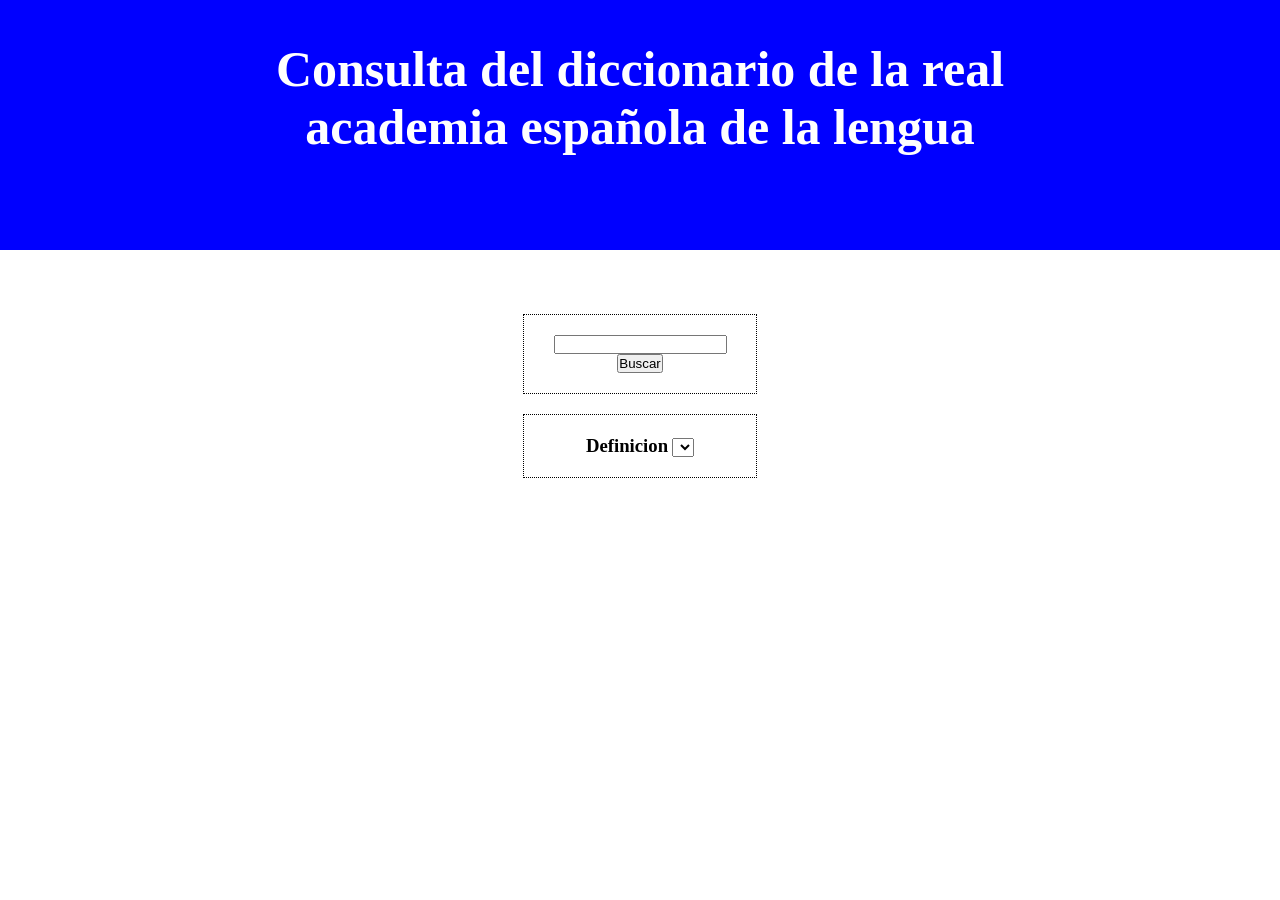
<file: examenJavascript - copia/index.html>
<!DOCTYPE html>
<html lang="en">
<head>
    <meta charset="UTF-8">
    <meta name="viewport" content="width=device-width, initial-scale=1.0">
    <link rel="stylesheet" href="./assest/style.css">
    <title>Diccionario</title>
</head>
<body>
    <div class="encabezado">
        <div class="encabezadoPeque">
            <h1>Consulta del diccionario de la real academia española de la lengua</h1>
        </div>
        
    </div>
    <div class="divInput">
        <input class="input" type="text">
        <button type="button" class="btn">Buscar</button>
    </div>
    <div class="divResultado">
        <h3 class="palabra"></h3>
        <h3 class="origen"></h3>
        <ul class="definicion"></ul>
    </div>
    <div class="divSelect">
        <h3>Definicion</h3>
        <select class="select">
        </select>
    </div>
    
    <script type="text/javascript" src="./assest/code.js"></script>
</body>
</html>
</file>
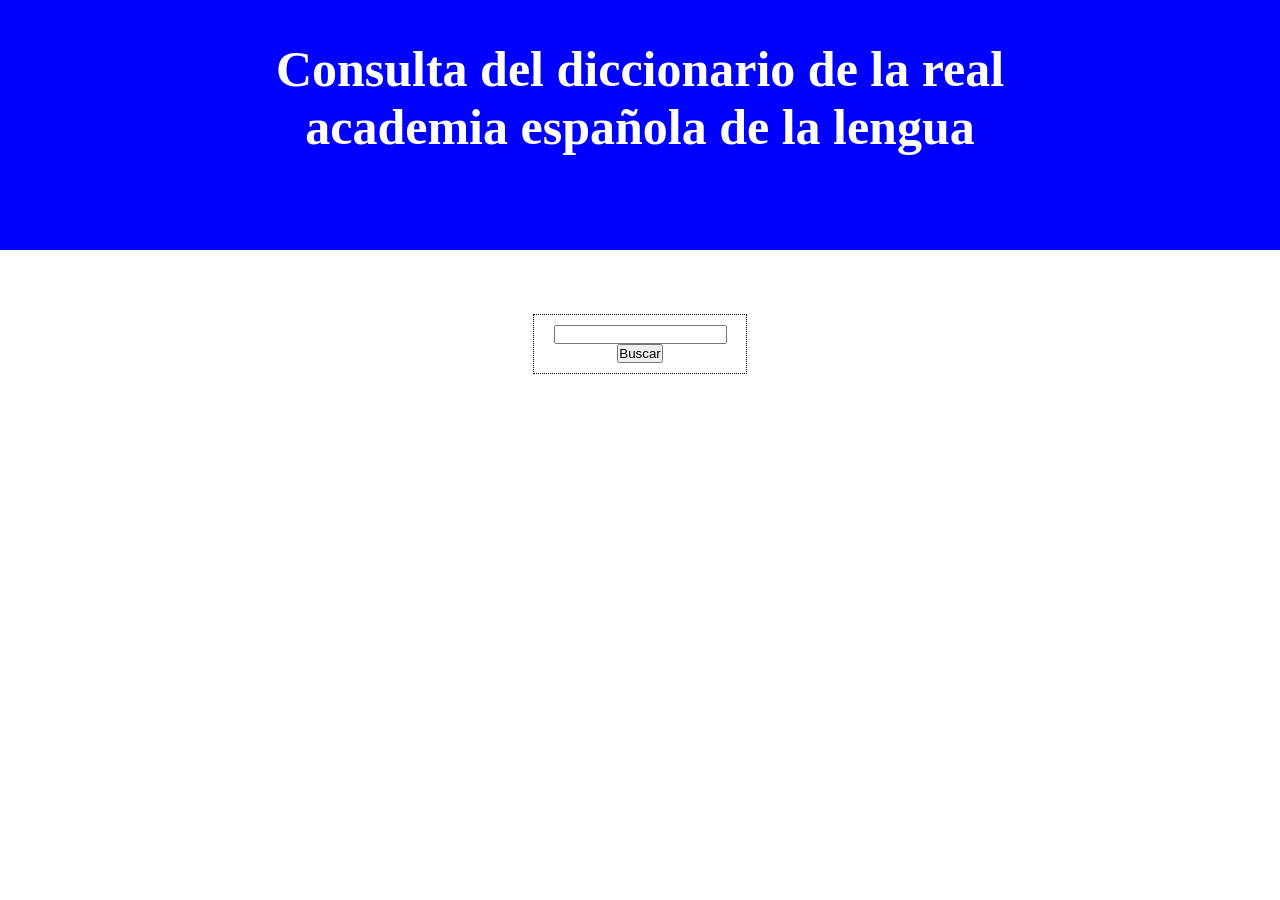
<file: examenJavascript/index.html>
<!DOCTYPE html>
<html lang="en">
<head>
    <meta charset="UTF-8">
    <meta name="viewport" content="width=device-width, initial-scale=1.0">
    <link rel="stylesheet" href="./assest/style.css">
    <title>Diccionario</title>
</head>
<body>
    <div class="encabezado">
        <div class="encabezadoPeque">
            <h1>Consulta del diccionario de la real academia española de la lengua</h1>
        </div>
        
    </div>
    <div class="divInput">
        <input class="input" type="text">
        <button type="button" class="btn">Buscar</button>
    </div>
    <div class="divResultado">
        <h3 class="palabra"></h3>
        <h3 class="origen"></h3>
        <ul class="definicion"></ul>
    </div>
    <script type="text/javascript" src="./assest/code.js"></script>
</body>
</html>
</file>
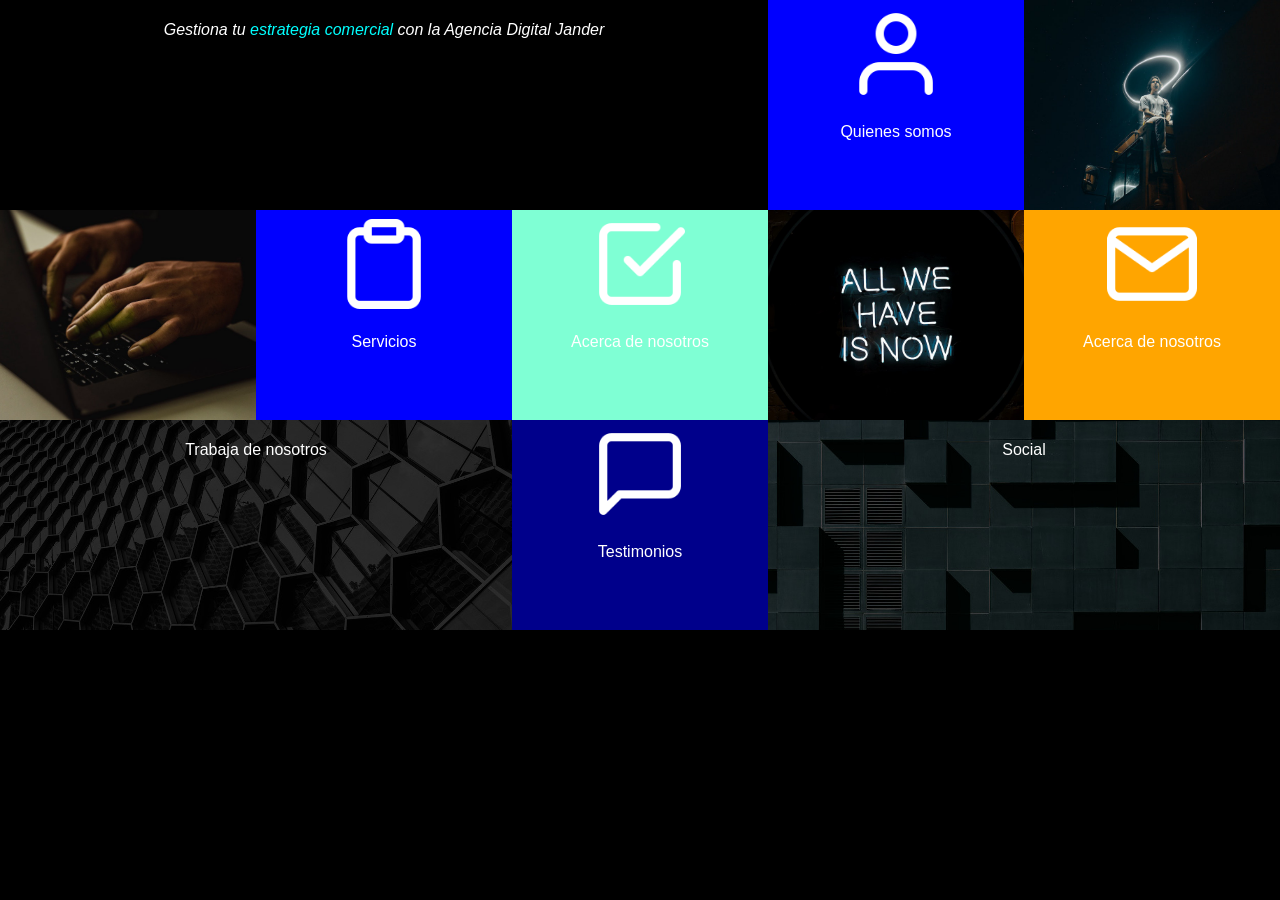
<file: GRID/index.html>
<!DOCTYPE html>
<html lang="es">
<head>
    <meta charset="UTF-8" />
    <meta name="viewport" content="width=device-width, initial-scale=1.0" />
    <link rel="stylesheet" type="text/css" href="./assets/css/style.css" />
    <title>Examen GRID</title>
</head>
<body>
    <div class="contenedor">
        <div class="cajas primera">
            <p><i>Gestiona tu <span class="letraAzul">estrategia comercial</span> con la Agencia Digital Jander</i></p>
        </div>
        <div class="cajas segunda">
            <img src="./assets/imagenes/icono-usuario.png">
            <p>Quienes somos</p>
        </div>
        <div class="cajas tercera"></div>
        <div class="cajas cuarta"></div>
        <div class="cajas quinta">
            <img src="./assets/imagenes/icono-clipboard.png">
            <p>Servicios</p>
        </div>
        <div class="cajas sexta">
            <img src="./assets/imagenes/icono-check.png">
            <p>Acerca de nosotros</p>
        </div>
        <div class="cajas septima"></div>
        <div class="cajas octava">
            <img src="./assets/imagenes/icono-mail.png">
            <p>Acerca de nosotros</p>
        </div>
        <div class="cajas novena">
            <p>Trabaja de nosotros</p>
        </div>
        <div class="cajas decima">
            <img src="./assets/imagenes/icono-mensaje.png" >
            <p>Testimonios</p>
        </div>
        <div class="cajas ultima">
            <p>Social</p>
        </div>
    </div>
</body>
</html>
</file>
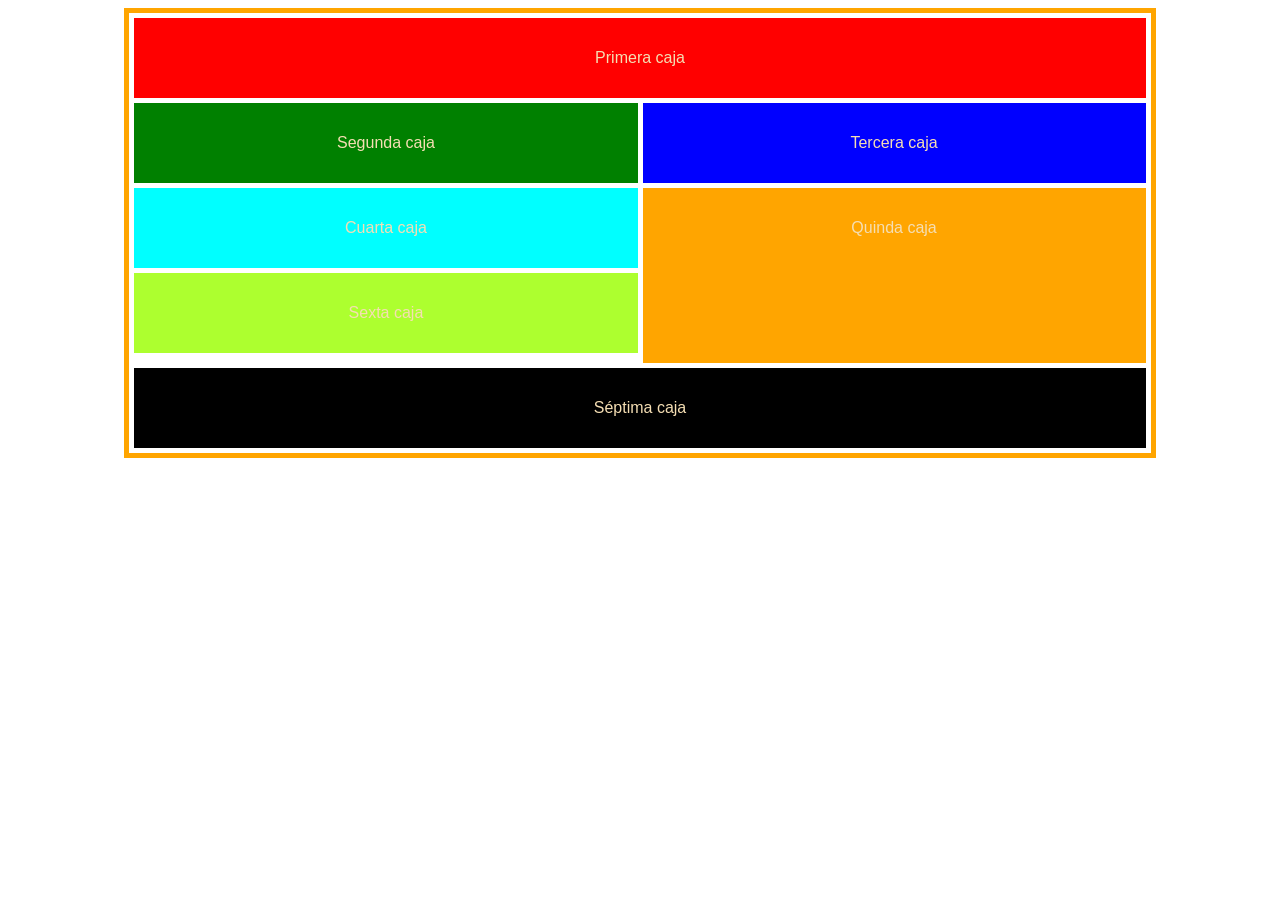
<file: Tema3/index.html>
<!DOCTYPE html>
<html lang="es">
<head>
    <meta charset="UTF-8" />
    <meta name="viewport" content="width=device-width, initial-scale=1.0" />
    <link rel="stylesheet" type="text/css" href="styles.css" />
    <title>Maquetación</title>
</head>
<body>
    <div class="contenedor">
        <div class="cajas roja">
            <p>Primera caja</p>
        </div>
        <div class="cajas verde">
            <p>Segunda caja</p>
        </div>
        <div class="cajas azul1">
            <p>Tercera caja</p>
        </div>
        <div class="cajas azul2">
            <p>Cuarta caja</p>
        </div>
        <div class="cajas amarillo">
            <p>Quinda caja</p>
        </div>
        <div class="cajas verde_claro">
            <p>Sexta caja</p>
        </div>
        <div class="cajas negro">
            <p>Séptima caja</p>
        </div>
        </div>
</body>
</html>
</file>
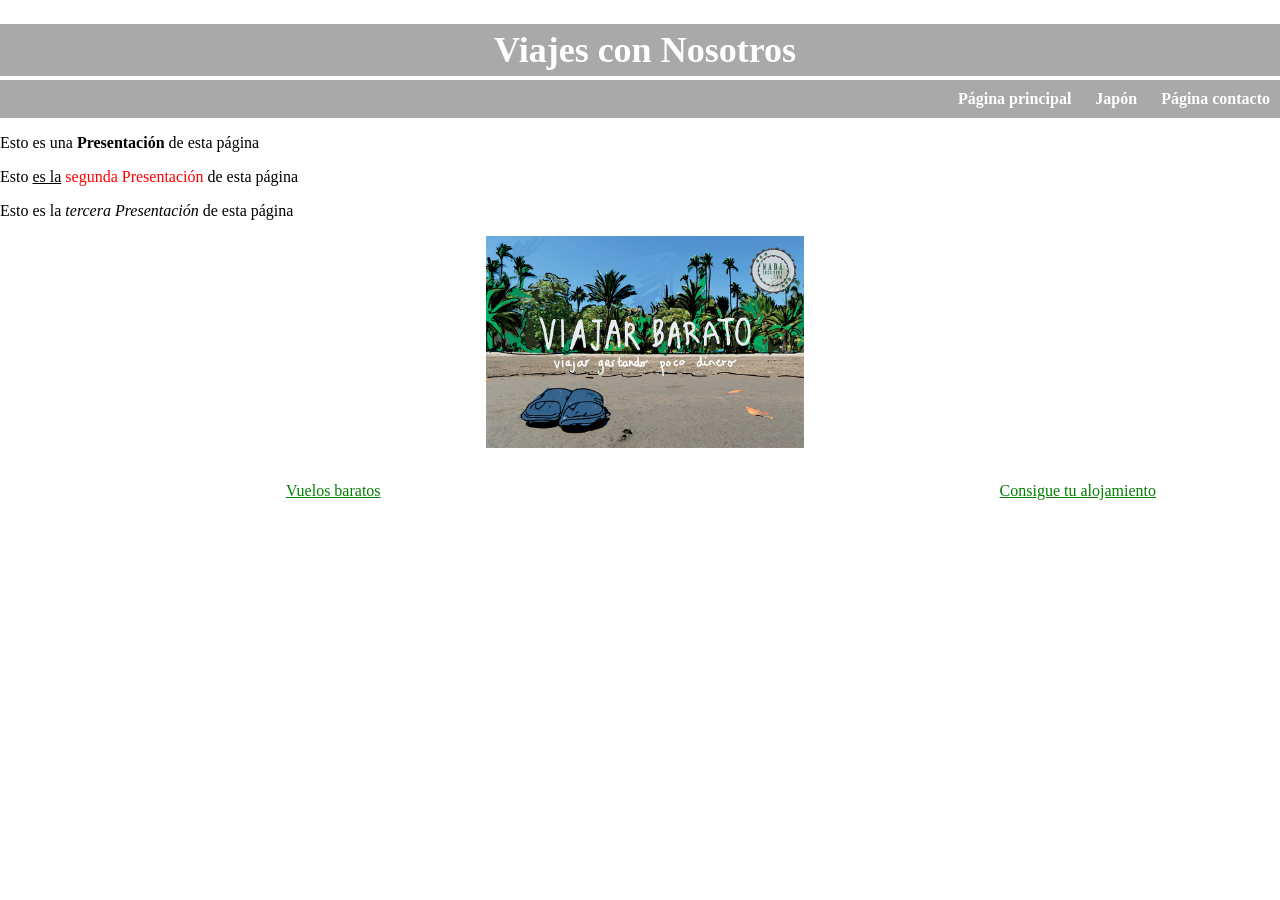
<file: viajesIniciales/index.html>
<!DOCTYPE html>
<html lang="es">
<head>
    <meta charset="UTF-8">
    <meta name="viewport" content="width=device-width, initial-scale=1.0"/>
    <link rel="stylesheet" type="text/css" href="./assests/css/style.css"/>
    <title>Viajes con Nosotros</title>
</head>
<body>
    <h1>Viajes con Nosotros </h1>
    <nav>
        <ul>
            <li><a class="enlaceMenu" href="./index.html">Página principal</a></li>
            <li><a class="enlaceMenu" href="./destino1.html">Japón</a></li>
            <li><a class="enlaceMenu" href="./contacto.html">Página contacto</a></li>
        </ul>
    </nav>
    <p>Esto es una <b>Presentación</b> de esta página</p>
    <p>Esto <span class="subrayado">es la</span> <span class="otroColor">segunda Presentación</span> de esta página</p>
    <p>Esto es la <i>tercera Presentación</i> de esta página</p>
    <div class="fotoPresent">
        <img src="./assests/imagenes/1-viajes-baratos-cómo-viajar-gastando-poco-dinero.jpg" width="40%"/>
    </div>
    <div class="enlacesAbajo">  
        <a class="primerEnlace" href="https://www.skyscanner.es/">Vuelos baratos</a>
        <a href="https://www.booking.com">Consigue tu alojamiento</a>
    </div> 
</body>
</html>
</file>
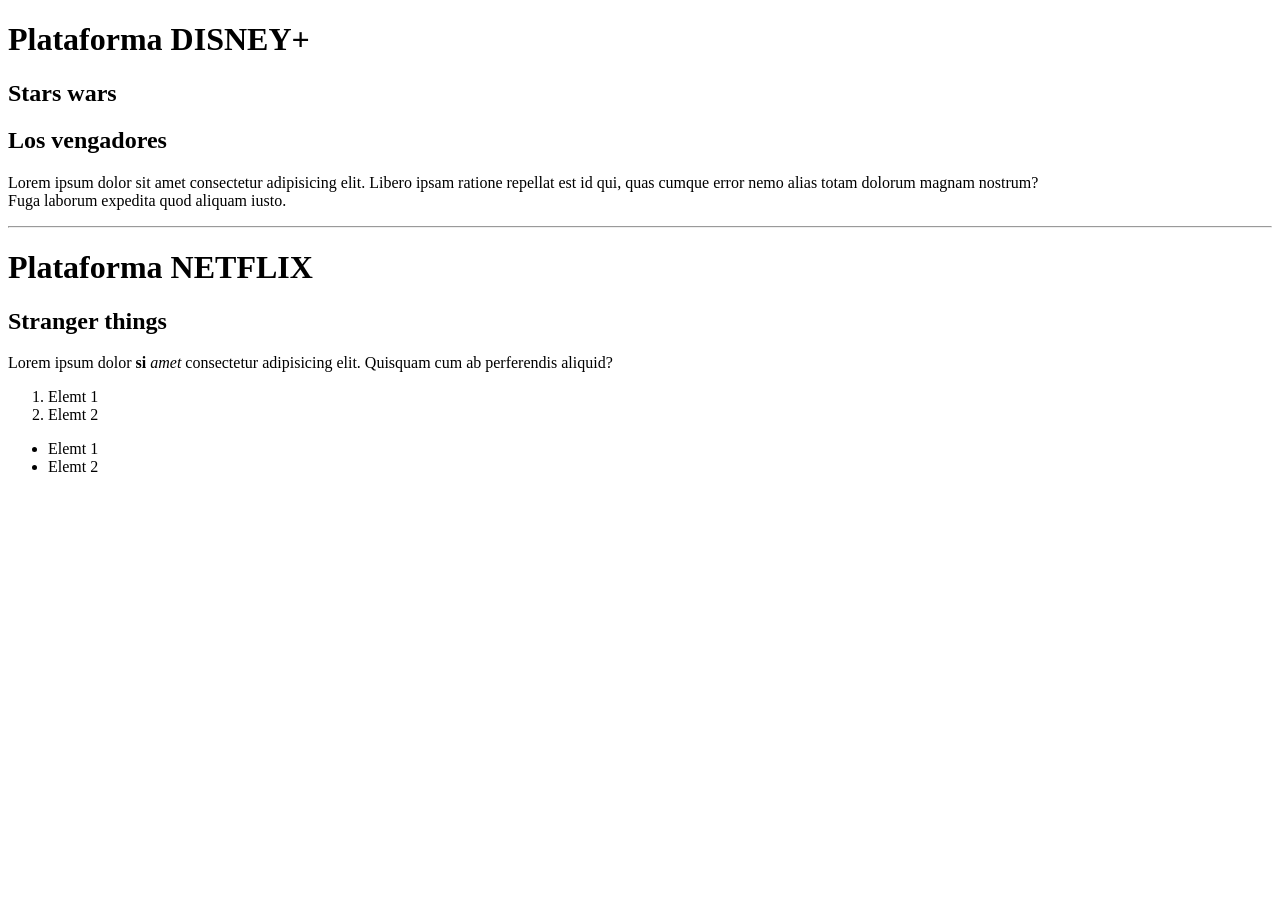
<file: Tema 1/HTML/index.html>
<!DOCTYPE html>
<html lang="es">
<head>
    <meta charset="UTF-8">
    <meta name="viewport" content="width=device-width, initial-scale=1.0"/>
    <meta name="description" content="Esto es una página de prueba"/>
    <meta name="author" content="Ramón Martin España"/>
    <meta name="keywords" content="prueba"/>
    <title>Página de prueba</title>
</head>
<body>
    <!--Esto es un encabezado de nvl 1-->
    <h1>Plataforma DISNEY+</h1>
    <h2>Stars wars</h2>
    <h2>Los vengadores</h2>
    <p>Lorem ipsum dolor sit amet consectetur adipisicing elit. Libero ipsam ratione repellat est id qui, quas cumque error nemo alias totam dolorum magnam nostrum?<br> Fuga laborum expedita quod aliquam iusto.</p>
    <hr/><!--Esto es una línea horizontal-->
    <h1>Plataforma NETFLIX</h1>
    <h2>Stranger things</h2>
    <p>Lorem ipsum dolor <b>si</b> <i>amet</i> consectetur adipisicing elit. Quisquam cum ab perferendis aliquid? </p>
    <ol>
        <li>Elemt 1</li>
        <li>Elemt 2</li>
    </ol>
    <ul>
        <li>Elemt 1</li>
        <li>Elemt 2</li>
    </ul>
</body>
</html>
</file>
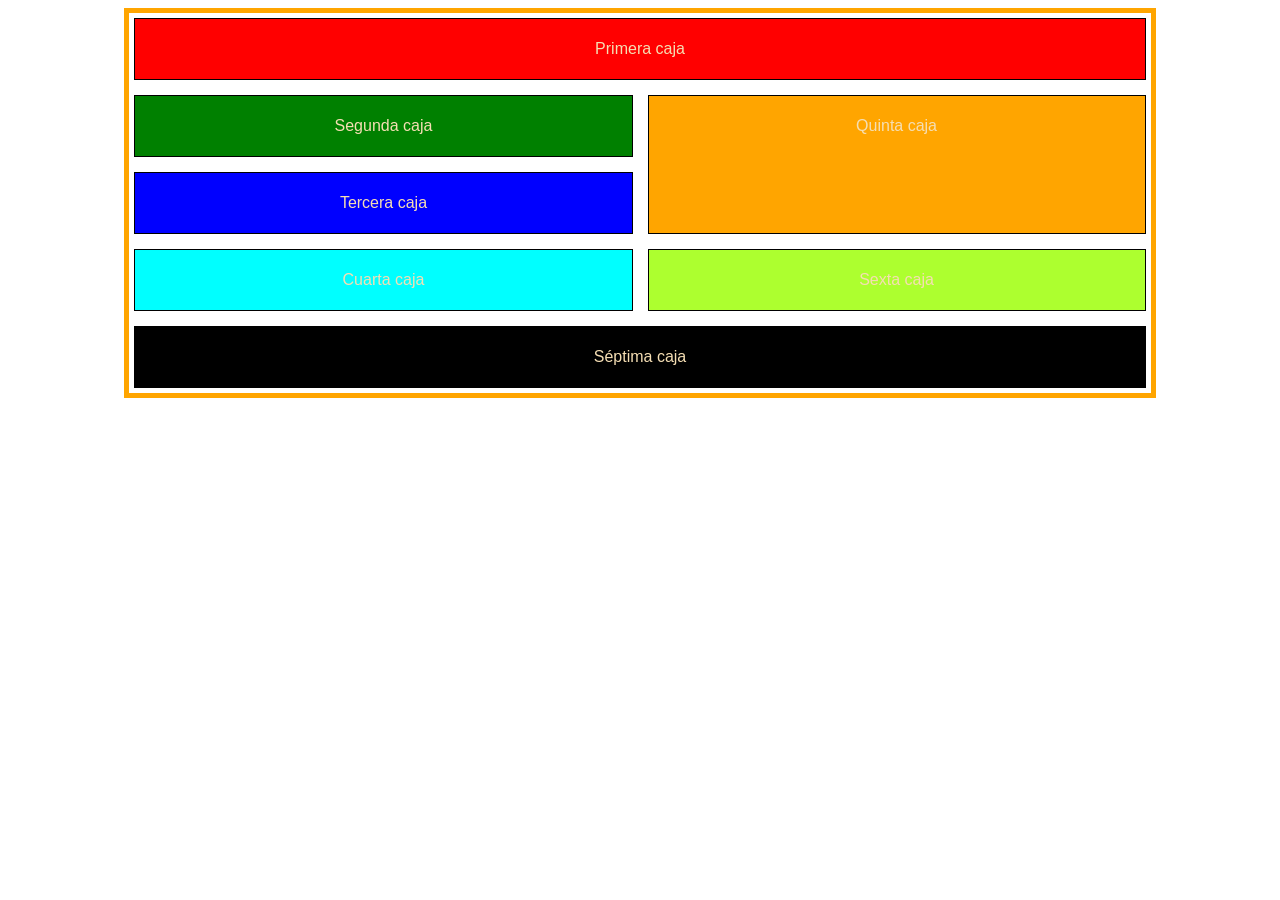
<file: Tema2/Act1.1/index.html>
<!DOCTYPE html>
<html lang="es">
<head>
    <meta charset="UTF-8" />
    <meta name="viewport" content="width=device-width, initial-scale=1.0" />
    <link rel="stylesheet" type="text/css" href="styles.css" />
    <title>Maquetación</title>
</head>
<body>
    <div class="contenedor">
        <div class="cajas roja">
            <p>Primera caja</p>
        </div>
        <div class="cajas verde">
            <p>Segunda caja</p>
        </div>
        <div class="cajas azul1">
            <p>Tercera caja</p>
        </div>
        <div class="cajas azul2">
            <p>Cuarta caja</p>
        </div>
        <div class="cajas amarillo">
            <p>Quinta caja</p>
        </div>
        <div class="cajas verde_claro">
            <p>Sexta caja</p>
        </div>
        <div class="cajas negro">
            <p>Séptima caja</p>
        </div>
        </div>
</body>
</html>
</file>
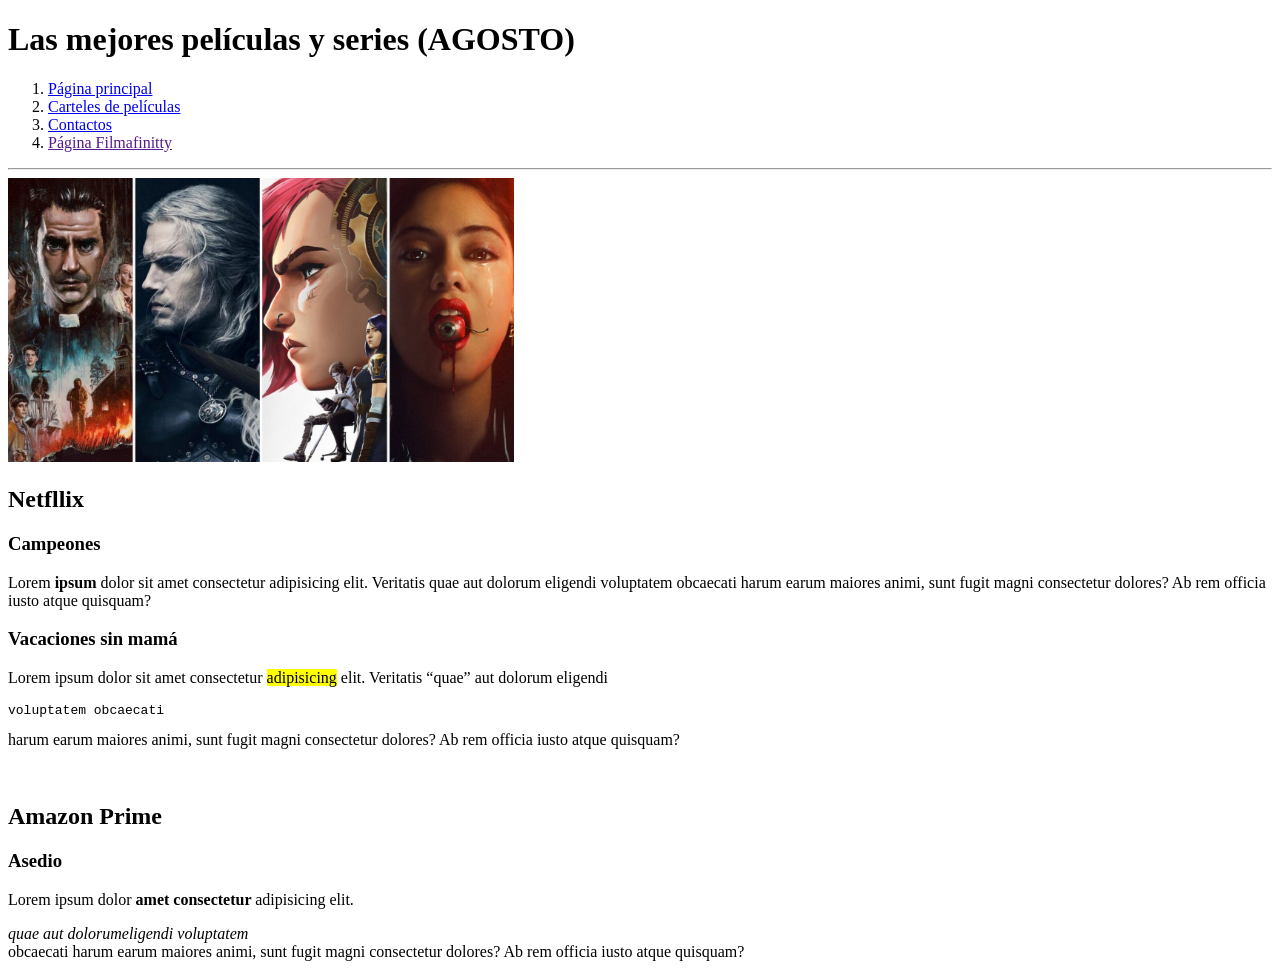
<file: Tema2/Act1/index.html>
<!DOCTYPE html>
<html lang="es">
<head>
    <meta charset="UTF-8">
    <meta name="viewport" content="width=device-width, initial-scale=1.0">
    <title>Películas</title>
</head>
<body>
    <h1>Las mejores películas y series (AGOSTO)</h1>
    <ol>
        <li><a href="index.html">Página principal</a></li>
        <li><a href="carteleras.html">Carteles de películas</a></li>
        <li><a href="contacto.html">Contactos</a></li>
        <li><a href="">Página Filmafinitty</a></li>
    </ol>
    <hr/>
    <img  width="40%" height="auto" src="assets/portada.jpeg"></img>
    <br>
    <h2>Netfllix</h2>
    <h3>Campeones</h3>
    <p>Lorem <b>ipsum</b> dolor sit amet consectetur adipisicing elit. Veritatis quae aut dolorum eligendi voluptatem obcaecati harum earum maiores animi, sunt fugit magni consectetur dolores? Ab rem officia iusto atque quisquam? </p>
    <h3>Vacaciones sin mamá</h3>
    <p>Lorem ipsum dolor sit amet consectetur <mark>adipisicing</mark> elit. Veritatis <q>quae</q> aut dolorum eligendi <pre>voluptatem obcaecati</pre> harum earum maiores animi, sunt fugit magni consectetur dolores? Ab rem officia iusto atque quisquam? </p>
    <br/>
    <h2>Amazon Prime</h2>
    <h3>Asedio</h3>
    <p>Lorem ipsum dolor <strong> amet consectetur </strong>adipisicing elit. <address> quae aut dolorumeligendi voluptatem</address>  obcaecati harum earum maiores animi, sunt fugit magni consectetur dolores? Ab rem officia iusto atque quisquam? </p>
</body>
</html>
</file>
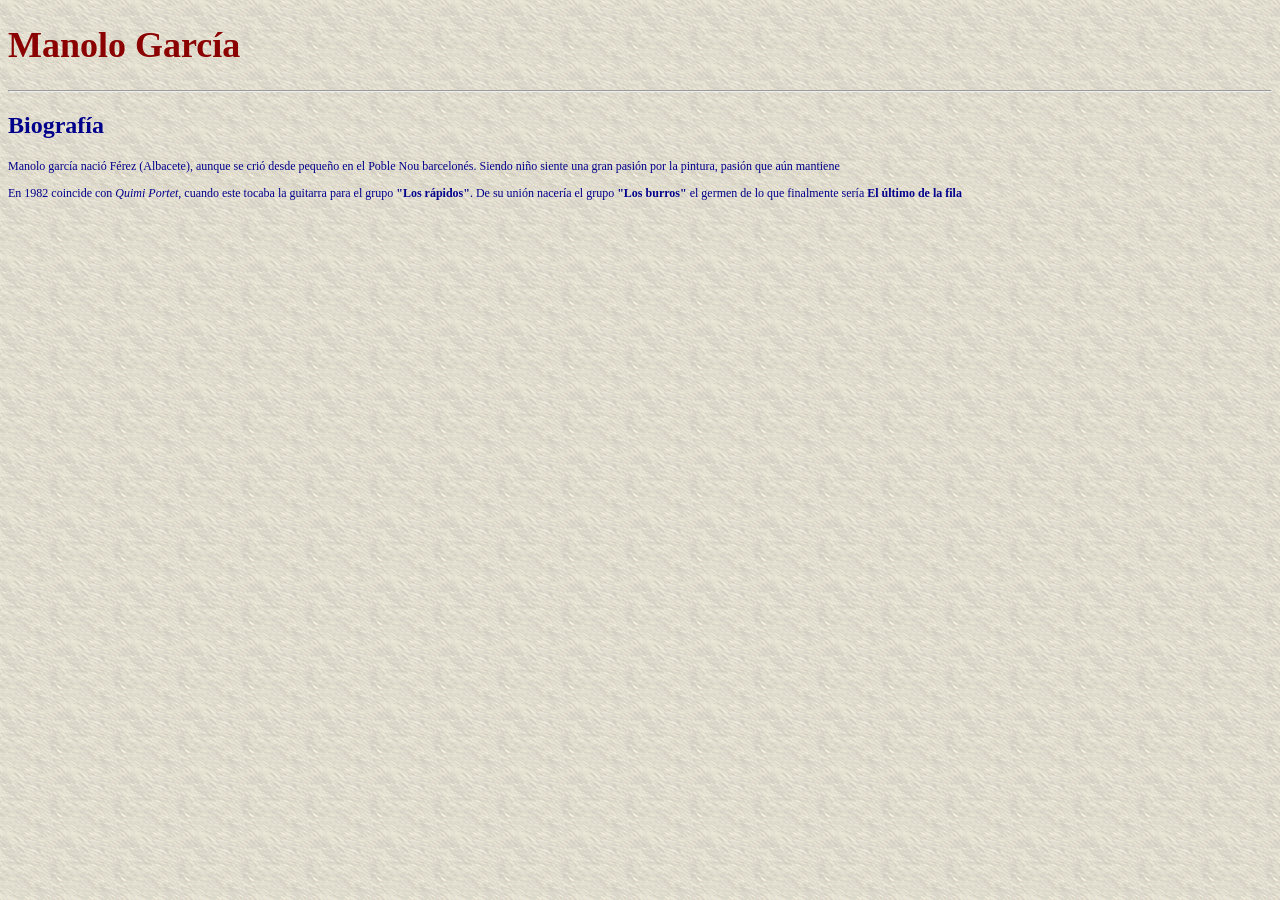
<file: Tema2/Act2/index.html>
<!DOCTYPE html>
<html lang="es">
<head>
    <meta charset="UTF-8"/>
    <meta name="viewport" content="width=device-width, initial-scale=1.0"/>
    <meta name="description" content="Este es el ejercicio 2"/>
    <meta name="author" content="Ramón Martin España"/>
    <meta name="keywords" content="Manolo García"/>
    <link rel="stylesheet" type="text/css" href="estilos.css"/>
    <title>Ejercicio2</title>
</head>
<body>
    <h1>Manolo García</h1>
    <hr/>
    <h2>Biografía</h2>
    <p>Manolo garcía nació Férez (Albacete), aunque se crió desde pequeño en el Poble Nou barcelonés. Siendo niño siente una gran pasión por la pintura, pasión que aún mantiene</p>
    <p>En 1982 coincide con <i>Quimi Portet</i>, cuando este tocaba la guitarra para el grupo <b>"Los rápidos"</b>. De su unión nacería el grupo <b>"Los burros"</b> el germen de lo que finalmente sería <b>El último de la fila</b></p>
</body>
</html>
</file>
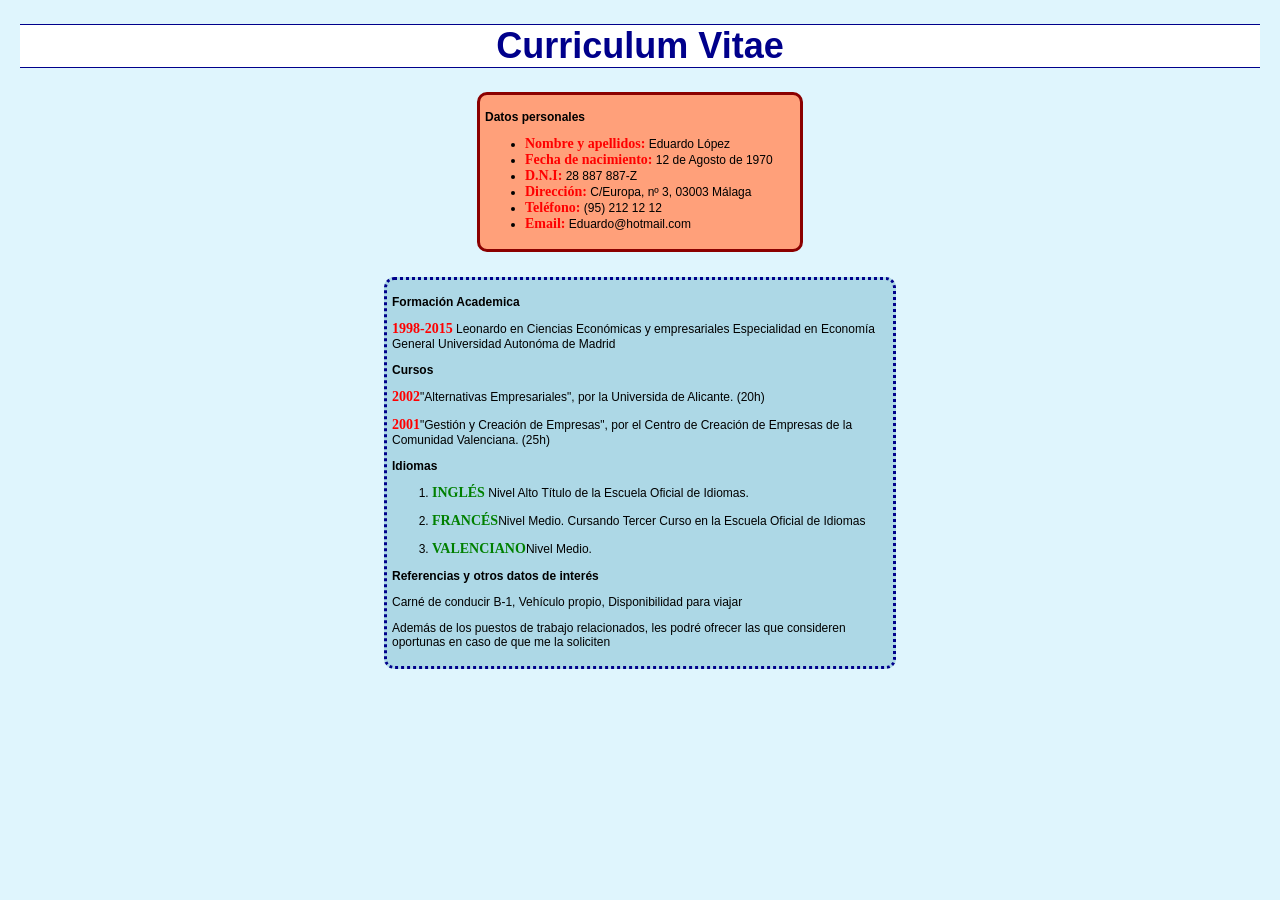
<file: Tema2/Act3/index.html>
<!DOCTYPE html>
<html lang="es">
<head>
    <meta charset="UTF-8">
    <meta name="viewport" content="width=device-width, initial-scale=1.0">
    <link rel="stylesheet" type="text/css" href="estilos.css">
    <title>Curriculum vitae</title>
</head>
<body>
    <h1>Curriculum Vitae</h1>
    <div class="rojo">
        <h2>Datos personales</h2>
        <ul>
            <li><span class="TimesRojo"> Nombre y apellidos:</span> Eduardo López</li>
            <li><span class="TimesRojo">Fecha de nacimiento:</span> 12 de Agosto de 1970</li>
            <li><span class="TimesRojo">D.N.I:</span> 28 887 887-Z</li>
            <li><span class="TimesRojo">Dirección:</span> C/Europa, nº 3, 03003 Málaga</li>
            <li><span class="TimesRojo">Teléfono:</span> (95) 212 12 12</li>
            <li><span class="TimesRojo">Email:</span> Eduardo@hotmail.com</li>
        </ul>
    </div>
    <div class="azul">
        <h2>Formación Academica</h2>
        <p><span class="TimesRojo">1998-2015</span> Leonardo en Ciencias Económicas y empresariales Especialidad en Economía General Universidad Autonóma de Madrid</p>
        <h2>Cursos</h2>
        <p><span class="TimesRojo">2002</span>"Alternativas Empresariales", por la Universida de Alicante. (20h)</p>
        <p><span class="TimesRojo">2001</span>"Gestión y Creación de Empresas", por el Centro de Creación de Empresas de la Comunidad Valenciana. (25h)</p>
        <h2>Idiomas</h2>
        <ol>
            <li><p><span class="TimesVerde">INGLÉS</span> Nivel Alto Título de la Escuela Oficial de Idiomas.</p></li>
            <li><p><span class="TimesVerde">FRANCÉS</span>Nivel Medio. Cursando Tercer Curso en la Escuela Oficial de Idiomas</p></li>
            <li><p><span class="TimesVerde">VALENCIANO</span>Nivel Medio.</p></li>
        </ol>
        <h2>Referencias y otros datos de interés</h2>
        <p>Carné de conducir B-1, Vehículo propio, Disponibilidad para viajar</p>
        <p>Además de los puestos de trabajo relacionados, les podré ofrecer las que consideren oportunas en caso de que me la soliciten</p>
    </div>
</body>
</html>
</file>
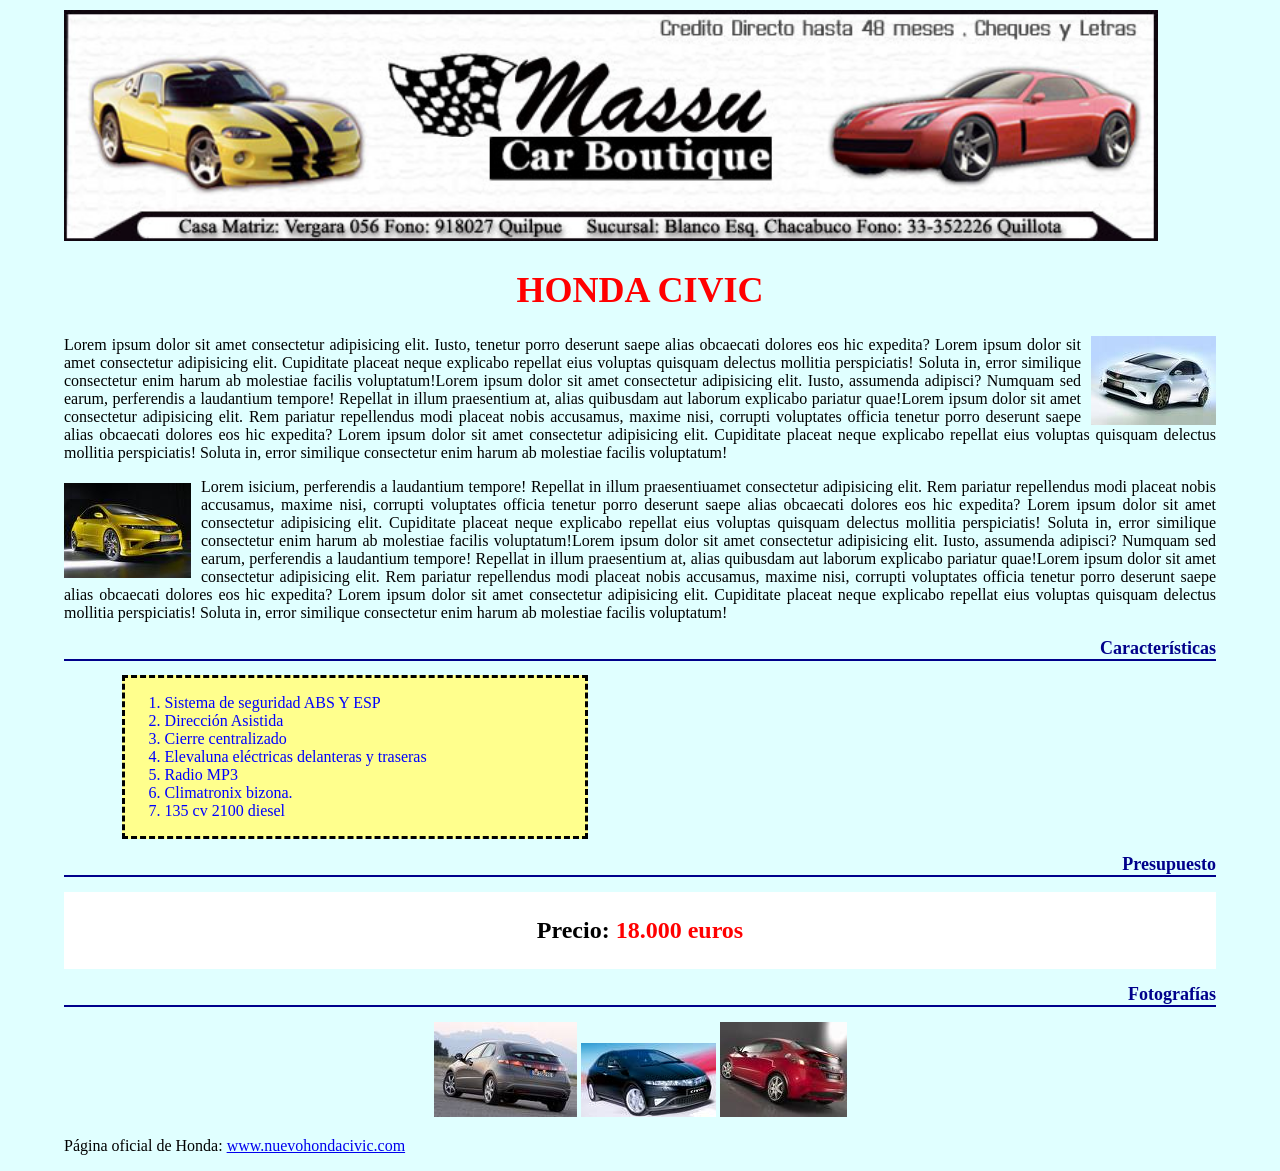
<file: Tema2/Act5/index.html>
<!DOCTYPE html>
<html lang="es">
<head>
    <meta charset="UTF-8">
    <meta name="viewport" content="width=device-width, initial-scale=1.0">
    <link rel="stylesheet" href="./style.css" type="text/css"/>
    <title>Ejercicio 5</title>
</head>
<body>
    <img style="width: 95%;" class="logo" src="./assest/logo.jpg" alt="logo de coches"/>
    <h1>HONDA CIVIC</h1>
    <img class="entexto1" src="./assest/honda1.jpg" alt="honda blanco"/>
    <p>Lorem ipsum dolor sit amet consectetur adipisicing elit. Iusto,  tenetur porro deserunt saepe alias obcaecati dolores eos hic expedita? Lorem ipsum dolor sit amet consectetur adipisicing elit. Cupiditate placeat neque explicabo repellat eius voluptas quisquam delectus mollitia perspiciatis! Soluta in, error similique consectetur enim harum ab molestiae facilis voluptatum!Lorem ipsum dolor sit amet consectetur adipisicing elit. Iusto, assumenda adipisci? Numquam sed earum, perferendis a laudantium tempore! Repellat in illum praesentium at, alias quibusdam aut laborum explicabo pariatur quae!Lorem ipsum dolor sit amet consectetur adipisicing elit. Rem pariatur repellendus modi placeat nobis accusamus, maxime nisi, corrupti voluptates officia tenetur porro deserunt saepe alias obcaecati dolores eos hic expedita? Lorem ipsum dolor sit amet consectetur adipisicing elit. Cupiditate placeat neque explicabo repellat eius voluptas quisquam delectus mollitia perspiciatis! Soluta in, error similique consectetur enim harum ab molestiae facilis voluptatum!</p>
    <img class="entexto2" src="./assest/honda2.jpg" alt="honda amarillo"/>
    <p>Lorem isicium, perferendis a laudantium tempore! Repellat in illum praesentiuamet consectetur adipisicing elit. Rem pariatur repellendus modi placeat nobis accusamus, maxime nisi, corrupti voluptates officia tenetur porro deserunt saepe alias obcaecati dolores eos hic expedita? Lorem ipsum dolor sit amet consectetur adipisicing elit. Cupiditate placeat neque explicabo repellat eius voluptas quisquam delectus mollitia perspiciatis! Soluta in, error similique consectetur enim harum ab molestiae facilis voluptatum!Lorem ipsum dolor sit amet consectetur adipisicing elit. Iusto, assumenda adipisci? Numquam sed earum, perferendis a laudantium tempore! Repellat in illum praesentium at, alias quibusdam aut laborum explicabo pariatur quae!Lorem ipsum dolor sit amet consectetur adipisicing elit. Rem pariatur repellendus modi placeat nobis accusamus, maxime nisi, corrupti voluptates officia tenetur porro deserunt saepe alias obcaecati dolores eos hic expedita? Lorem ipsum dolor sit amet consectetur adipisicing elit. Cupiditate placeat neque explicabo repellat eius voluptas quisquam delectus mollitia perspiciatis! Soluta in, error similique consectetur enim harum ab molestiae facilis voluptatum!</p>
    <h2>Características</h2>
    <div class="amarillo">
        <ol>
            <li>Sistema de seguridad ABS Y ESP</li>
            <li>Dirección Asistida</li>
            <li>Cierre centralizado</li>
            <li>Elevaluna eléctricas delanteras y traseras</li>
            <li>Radio MP3</li>
            <li>Climatronix bizona.</li>
            <li>135 cv 2100 diesel</li>
        </ol>
    </div>
    <h2>Presupuesto</h2>
    <div class="blanco">
        <p>Precio: <span class="rojo">18.000 euros</span></p>
    </div>
    <h2>Fotografías</h2>
    <div class="fotos">
        <img src="./assest/honda3.jpg" alt="fotografía3"/>
        <img src="./assest/honda4.jpg" alt="fotografía4"/>
        <img src="./assest/honda5.jpg" alt="fotografía5"/>
    </div>
    <p>Página oficial de Honda: <a href="http://www.honda.es/">www.nuevohondacivic.com</a></p>
</body>
</html>
</file>
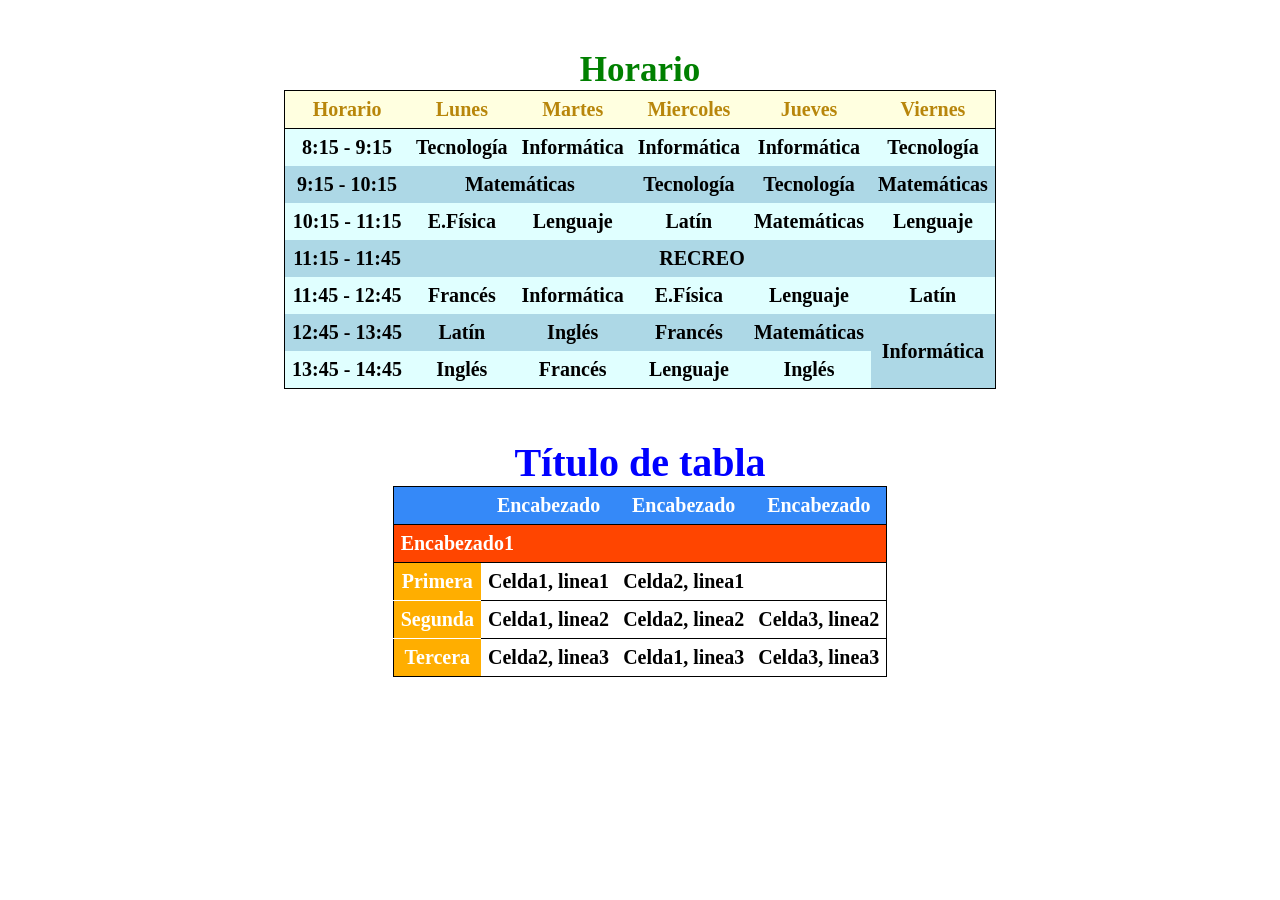
<file: Tema2/Act6/index.html>
<!DOCTYPE html>
<html lang="es">
<head>
    <meta charset="UTF-8">
    <meta name="viewport" content="width=device-width, initial-scale=1.0"/>
    <meta name="author" content="Ramón Martin España"/>
    <link rel="stylesheet" href="./styles.css" type="text/css"/>
    <title>Horario de clase</title>
</head>
<body>
    <table class="tablahorario">
        <caption>Horario</caption>
        <tr class="amarillo">
            <th>Horario</th>
            <th>Lunes</th>
            <th>Martes</th>
            <th>Miercoles</th>
            <th>Jueves</th>
            <th>Viernes</th>
        </tr>
        <tr class="azul1">
            <td class="horario">8:15 - 9:15</td>
            <td>Tecnología</td>
            <td>Informática</td>
            <td>Informática</td>
            <td>Informática</td>
            <td>Tecnología</td>
        </tr>
        <tr class="azul2">
            <td class="horario">9:15 - 10:15</td>
            <td colspan="2">Matemáticas</td>
            <td>Tecnología</td>
            <td>Tecnología</td>
            <td>Matemáticas</td>
        </tr>
        <tr class="azul1">
            <td class="horario">10:15 - 11:15</td>
            <td>E.Física</td>
            <td>Lenguaje</td>
            <td>Latín</td>
            <td>Matemáticas</td>
            <td>Lenguaje</td>
        </tr>
        <tr class="azul2">
            <td>11:15 - 11:45</td>
            <td colspan="5">RECREO</td>
        </tr>
        <tr class="azul1">
            <td class="horario">11:45 - 12:45</td>
            <td>Francés</td>
            <td>Informática</td>
            <td>E.Física</td>
            <td>Lenguaje</td>
            <td>Latín</td>
        </tr>
        <tr class="azul2">
            <td class="horario">12:45 - 13:45</td>
            <td>Latín</td>
            <td>Inglés</td>
            <td>Francés</td>
            <td>Matemáticas</td>
            <td rowspan="2">Informática</td>
        <tr class="azul1">
            <td class="horario">13:45 - 14:45</td>
            <td>Inglés</td>
            <td>Francés</td>
            <td>Lenguaje</td>
            <td>Inglés</td>
        </tr>
    </table>
    <table class="tablaAmpliacion">
        <caption>Título de tabla</caption>
        <tr class="azul">
            <th></th>
            <th>Encabezado</th>
            <th>Encabezado</th>
            <th>Encabezado</th>
        </tr>
        <tr>
            <td class="naranjaGrande" colspan="4">Encabezado1</td>
        </tr>
        <tr>
            <td class="amarillo">Primera</td>
            <td>Celda1, linea1</td>
            <td>Celda2, linea1</td>
            <td></td>
        </tr>
        <tr>
            <td class="amarillo">Segunda</td>
            <td>Celda1, linea2</td>
            <td>Celda2, linea2</td>
            <td>Celda3, linea2</td>
        </tr>
        <tr>
            <td class="amarillo3">Tercera</td>
            <td>Celda2, linea3</td>
            <td>Celda1, linea3</td>
            <td>Celda3, linea3</td>
        </tr>
    </table>
</body>
</html>
</file>
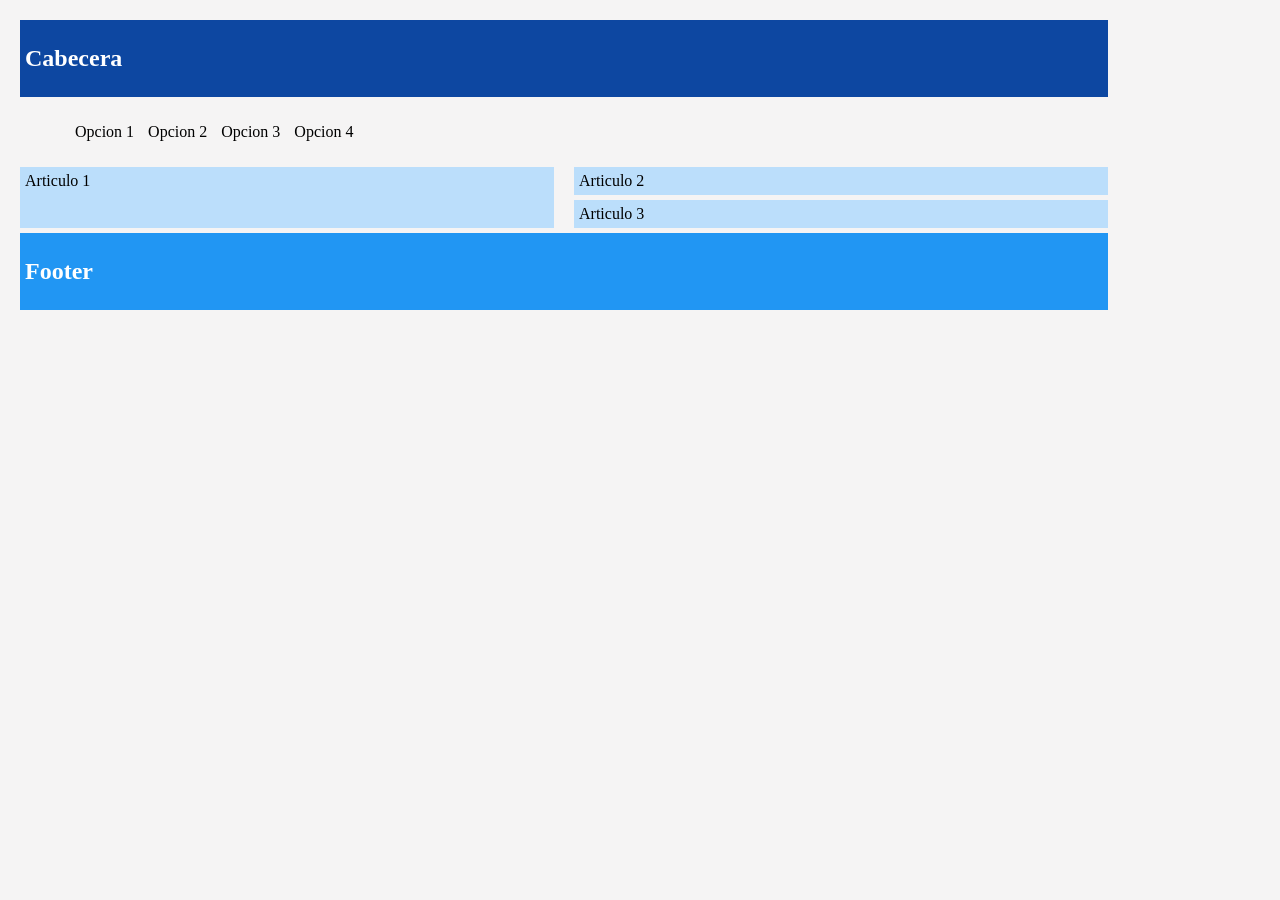
<file: Tema2/Ejemplo de clase/index.html>
<!DOCTYPE html>
<html lang="en">
<head>
  <meta charset="UTF-8">
  <title>Grid Layout</title>
  <link rel="stylesheet" href="cssgrid.css">
</head>
<body>
  <div id="container">
    <header>
      <h2>Cabecera</h2>
    </header>
    <nav>
      <ul>
        <li>Opcion 1</li>
        <li>Opcion 2</li>
        <li>Opcion 3</li>
        <li>Opcion 4</li>
      </ul>
    </nav>    
    <article class="a1">Articulo 1</article>
    <article class="articulo2">Articulo 2</article>
    <article class="articulo3">Articulo 3</article>
    <footer>
      <h2>Footer</h2>
    </footer>
  </div>
</body>
</html>
</file>
<file: examenJavascript - copia/assest/style.css>
*{
    margin: 0px;
    padding: 0px;
}
.encabezado{
    background-color: blue;
    height: 250px;
    text-align: center;
    align-items: center;
    margin-bottom: 5%;
    justify-content: center;
}

.encabezadoPeque{
    width: 70%;
    margin: auto;
}

h1{
    color: white;
    font-size: 50px;
    padding: 40px;

}

.divInput{
    margin: auto;
    text-align: center;
    border: dotted 1px black;
    width: 15%;
    padding: 20px;
}

.divResultado{
    margin-left: 30px;
}

.divResultado h3{
    display: inline;
}

.definicion{
    margin-left: 30px;
}

.green{
    color: green;
}

.rojo{
    color: red;
}

.divSelect{
    width: 15%;
    margin: auto;
    text-align: center;
    margin-top: 20px;
    border: dotted 1px black;
    padding: 20px;
}

.divSelect h3{
    display: inline;
}
</file>
<file: examenJavascript/assest/style.css>
*{
    margin: 0px;
    padding: 0px;
}
.encabezado{
    background-color: blue;
    height: 250px;
    text-align: center;
    align-items: center;
    margin-bottom: 5%;
    justify-content: center;
}

.encabezadoPeque{
    width: 70%;
    margin: auto;
}

h1{
    color: white;
    font-size: 50px;
    padding: 40px;

}

.divInput{
    margin: auto;
    text-align: center;
    border: dotted 1px black;
    width: 15%;
    padding: 10px;
}

.divResultado{
    margin-left: 30px;
}

.divResultado h3{
    display: inline;
}

.definicion{
    margin-left: 30px;
}

.green{
    color: green;
}

.rojo{
    color: red;
}
</file>
<file: GRID/assets/css/style.css>
body{
    color: white;
    font-family: Impact, Haettenschweiler, 'Arial Narrow Bold', sans-serif;
    margin: 0%;
    background-color: black;
}

.contenedor{
    display: grid;
    margin: auto;
    grid-template-columns: 1fr 1fr 1fr 1fr 1fr;
}

.cajas{
    text-align: center;
    padding: 5px;
    height: 200px;
}

.letraAzul{
    color: aqua
}

.segunda img, .quinta img, .sexta img, .octava img, .decima img{
    width: 40%;
}

.tercera, .cuarta, .septima, .ultima, .novena{
    background-repeat: no-repeat;
    background-position: center;
    background-size: cover; 
}

.primera{
    background-color: black;    
    grid-column: 1 / 4;
}

.segunda, .quinta{
    background-color: blue;
}

.tercera{
    background-image: url(../imagenes/fondo1.jpg);
}

.cuarta{
    background-image: url(../imagenes/fondo2.jpg);
}

.septima{
    background-image: url(../imagenes/fondo3.jpg);
}

.sexta{
    background-color: aquamarine;
}

.octava{
    background-color: orange;
}

.novena{
    grid-column: 1 / 3;
    background-image: url(../imagenes/fondo4.jpg);
}

.decima{
    background-color: darkblue; 
}

.ultima{
    grid-column: 4/6;
    background-image: url(../imagenes/fondo5.jpg);
}
</file>
<file: Tema3/styles.css>
body{
    color: wheat;
    font-family: Impact, Haettenschweiler, 'Arial Narrow Bold', sans-serif;
}
.contenedor{
    display: grid;

    /* Espacio entre cajas*/
    gap: 5px;
    margin: auto;

    /*Crea 2 columnas y les da la anchura*/
    grid-template-columns: 1fr 1fr;
    padding: 5px;
    width: 80%;
    border: 5px solid orange;
}

.cajas{
    text-align: center;
    padding: 15px;
}

.roja{
    background-color: red;
    /*El número de columnas que ocupa (span 2 para decir 2 espacios y 3 para decir que termina antes de la 3*/
    grid-column: 1 / 3;
}

.verde{
    background-color: green;
}

.azul1{
    background-color: blue;
}

.azul2{
    background-color: aqua;
}

.amarillo{
    background-color: orange;
    grid-row: 3 / span 4;
    grid-column: 2 / 3;
}

.verde_claro{
    background-color: greenyellow;
}

.negro{
    background-color: black;
    grid-column: 1 / span 2;
}
</file>
<file: viajesIniciales/assests/css/style.css>
body{
    margin: auto;
}

h1{
    font-size: 36px;
    font-weight: bold;
    color: white;
    text-align: center;
    background-color: darkgray;
    width: 100%;    
    padding: 5px;
    margin-bottom: -5px;
}

nav{
    width: 100%;    
    background-color: darkgray;
    color: white;
    margin-top: -12px;
    margin-right: -30px;
    text-align: right;
}

nav ul{
    list-style: none;
    padding: 10px;
}

nav ul li{
    display: inline;
}

.enlaceMenu{
    text-decoration: none;
    font-weight: bold;
    color: white;
    margin-left: 20px;
}

.enlaceMenu:hover{
    text-decoration: underline;
    font-weight: bold;
}

p{
    text-align: justify;
}

.fotoPresent{
    margin-left: 38%;
    margin-right: auto;
}

.enlacesAbajo{
    margin-left: 30px;
    padding: 10px;
    margin-top: 20px;
}

.enlacesAbajo a:link, a:visited{
    text-decoration: underline;
    color: green;
}

.enlacesAbajo a:hover{
    color: red;
    text-decoration: none;
}

.primerEnlace{
    margin-right: 50%;
    margin-left: 20%;
}

.otroColor{
    color: red;
}

.subrayado{
    text-decoration: underline;
}
</file>
<file: Tema2/Act1.1/styles.css>
body{
    color: wheat;
    font-family: Impact, Haettenschweiler, 'Arial Narrow Bold', sans-serif;
}
.contenedor{
    display: grid;

    /* Espacio entre cajas*/
    gap: 15px;
    margin: auto;

    /*Crea 2 columnas y les da la anchura*/
    grid-template-columns: 1fr 1fr;
    padding: 5px;
    width: 80%;
    border: 5px solid orange;
}

.cajas{
    text-align: center;
    padding: 5px;
    border: solid 1px black;
}

.roja{
    background-color: red;
    /*El número de columnas que ocupa (span 2 para decir 2 espacios y 3 para decir que termina antes de la 3*/
    grid-column: 1 / 3;
}

.verde{
    background-color: green;
}

.azul1{
    background-color: blue;
}

.azul2{
    background-color: aqua;
}

.amarillo{
    background-color: orange;
    grid-row: 2 / span 2;
    grid-column: 2 / 3;
}

.verde_claro{
    background-color: greenyellow;
    grid-column: 2 / 3;
}

.negro{
    background-color: black;
    grid-column: 1 / span 2;
}
</file>
<file: Tema2/Act2/estilos.css>
body{
    font-family: Verdana;
    font-size: 12px;
    color: darkblue;
    background-image: url(assets/fondo.gif);
}

h1{
    font-family: Georgia;
    font-size: 36px;
    font-weight: bold;
    color: darkred;
}

h2{
    font-size: 24px;
    font-weight: bold;
}
</file>
<file: Tema2/Act3/estilos.css>
body{
    font-family: Verdana, Geneva, Tahoma, sans-serif;
    font-size: 12px;
    color: black;
    font-weight: normal;
    background-color: #dff5fd;
    margin: 20px;
}

h1{
    font-family: Arial, Helvetica, sans-serif;
    font-size: 36px;
    font-weight: bold;
    color: darkblue;
    text-align: center;
    background-color: white;
    border-top: solid 1px darkblue;
    border-bottom: solid 1px darkblue;
}

h2{
    font-size: 12px;
    font-weight: bold;
}

.TimesRojo{
    font-family: 'Times New Roman', Times, serif;
    font-size: 14px;
    font-weight: bold;
    color: red;
}

.TimesVerde{
    font-family: 'Times New Roman', Times, serif;
    font-size: 14px;
    font-weight: bold;
    color: green
}

.rojo{
    background-color: lightsalmon;
    border: solid 3px darkred;
    border-radius: 10px;
    padding: 5px;
    width: 25%;
    margin-left: auto;
    margin-right: auto;
}

.azul{
    background-color: lightblue;
    border: dotted 3px darkblue;
    border-radius: 10px;
    padding: 5px;
    width: 40%;
    margin-top: 2%;
    margin-left: auto;
    margin-right: auto;
}
</file>
<file: Tema2/Act5/style.css>
body{
    background-color: lightcyan;
    font-family: 'Times New Roman', Times, serif;
    font-size: 16px;
    color: black;
    width: 90%;
    margin: auto;
}

.logo{ 
    margin-top: 10px;
}

h1{
    color: red;
    font-family: Georgia, 'Times New Roman', Times, serif;
    font-size: 36px;
    font-weight: bold;
    text-align: center;
}

.entexto1{
    float: right;
    margin-left: 10px;
}

.entexto2{
    float: left;
    margin-right: 10px;
    margin-top: 5px;
}

p{
    text-align: justify;
}

h2{
    font-family: 'Times New Roman', Times, serif;
    font-size: 18px;
    font-weight: bold;
    color: darkblue;
    text-align: right;
    border-bottom: solid 2px;
}

.amarillo{
    background-color: rgb(255, 255, 141);
    width: 40%;
    border: dashed black;
    margin-left: 5%;
    color: blue;
}

.blanco{
    background-color: white;
    font-size: 24px;
    padding: 1px;
}

.blanco p {
    text-align: center;
    font-weight: bold;
}

.blanco p .rojo{
    color: red;
}

.fotos{
    text-align: center;
}
</file>
<file: Tema2/Act6/styles.css>
body{
    font-family: 'Times New Roman', Times, serif;
    font-size: 20px;
    color: black;
}

table.tablahorario{
    text-align: center;
    margin: 50px auto 0px auto;
    border: solid 1px black;
    border-collapse: collapse;
    font-weight: bold;
}

table.tablahorario caption{
    color: green;
    font-weight: bold;
    font-size: 35px;
}

table.tablahorario tr td, th{
    padding: 7px;
}

table.tablahorario tr th{
    background-color: lightyellow;
    color: darkgoldenrod;
}

table.tablahorario tr.azul1{
    background-color: lightcyan;
}

table.tablahorario tr.azul2{
    background-color: lightblue;
}

table.tablaAmpliacion{
    color: white;
    text-align: center;
    margin: 50px auto 0px auto;
    border: solid 1px black;
    font-weight: bold;
    border-collapse: collapse;
}

table.tablaAmpliacion caption{
    color: blue;
    font-size: 40px;
}

table.tablaAmpliacion tr td, th{
    padding: 7px;
    border-bottom: solid 1px black;
}

table.tablaAmpliacion tr th{
    background-color: rgb(53, 137, 248);
    border-bottom: solid 1px black;
}

table.tablaAmpliacion tr td{
    color: black;
}

table.tablaAmpliacion tr td.naranjaGrande{
    text-align: left;
    background-color: orangered;
    border-bottom: solid 1px black;
    color: white;
}

table.tablaAmpliacion tr td.amarillo, table.tablaAmpliacion tr td.amarillo3{
    background-color: rgb(255, 174, 0);
    border-bottom: solid 1px white; 
    color: white;
}

table.tablaAmpliacion tr td.amarillo3{
    border-bottom: solid 1px black;
}
</file>
<file: Tema2/Ejemplo de clase/cssgrid.css>
body {
    margin: auto;
    background:rgba(241, 239, 239, 0.645);
}

#container {
    display: grid;
    width: 85%;
    /* Grid de 2x3 */
    /* 2 columnas: 1ª de 200px, 2ª ocupa el espacio restante */
    grid-template-columns: 1fr  1fr;
    /*Espaciado*/
    column-gap: 20px;
    row-gap: 5px;
    /*gap: 10px 20px*/ /*se pueden sustituir por esta linea */
    margin:20px;
}

header { 	
    grid-column: 1/3;
    color: white; 
    background-color: #0D47A1; 
    padding: 5px; 
}

nav{
    grid-column: 1/3;
    padding: 5px;
}

article{
    background-color: #BBDEFB; 
    padding: 5px;
}

.a1 { 	
    grid-row: 3/5; 
}

article .articulo2 { 	
    grid-row:  3/4;   
}

article .articulo3{
    grid-row: 4/5;
}

footer { 
    grid-column: 1/3;
    background-color: #2196F3; 
    padding: 5px;
    color: white;
}

nav ul li{
    text-decoration: none;
    display: inline;
    padding-left: 10px;
}

/* Web responsive */
/*Cuando el tamaño de pantalla sea menor de 400px (o como máximo 400px) le quitamos
la propiedad display: grid a la clase container que lo engloba todo, por display: block.*/
@media (max-width: 600px) {
    .container {
    display: block;}
}
</file>
